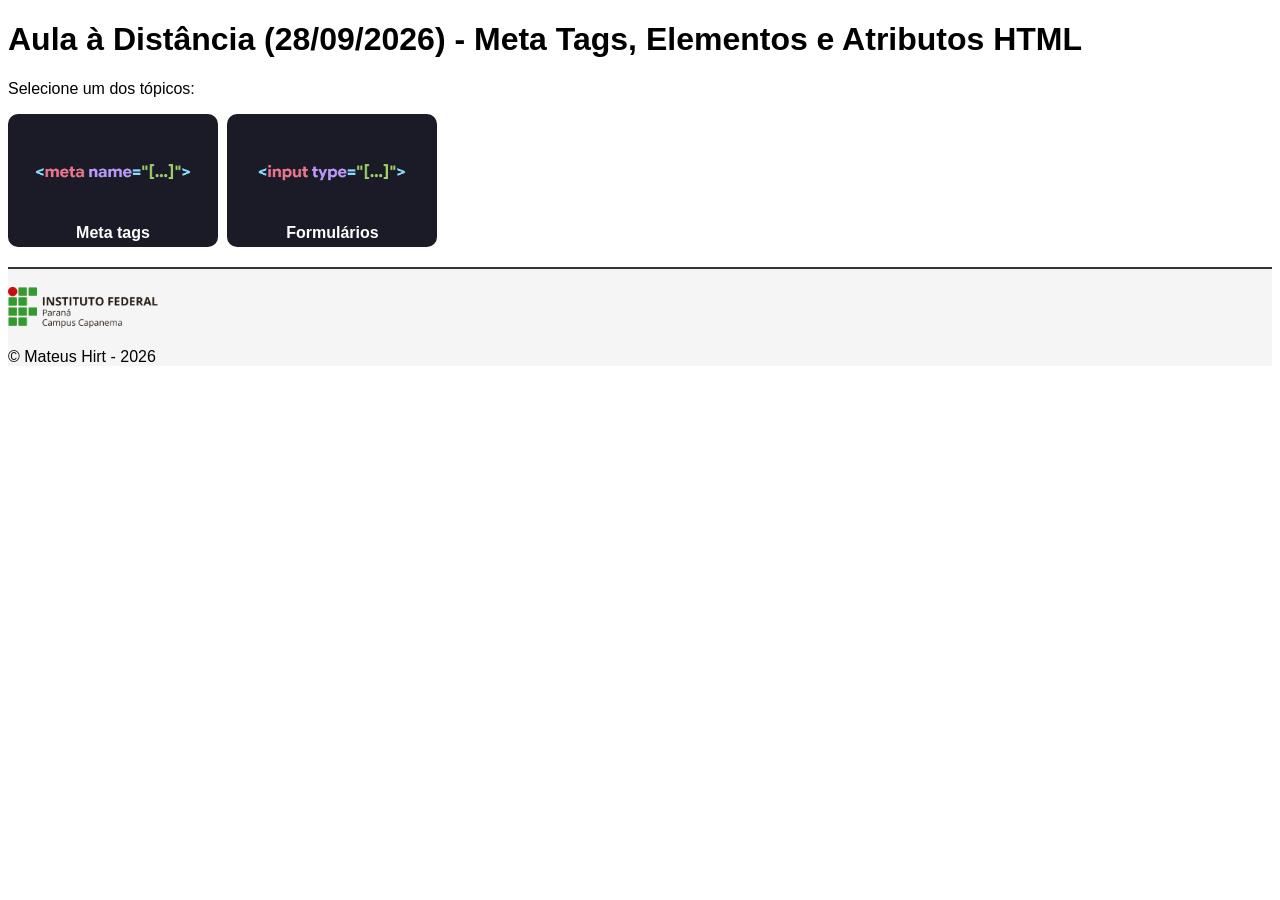
<file: index.html>
<!DOCTYPE html>
<html lang="pt-BR">
<head>
	<meta charset="UTF-8">
	<link rel="stylesheet" href="styles.css">
	<meta name="author" content="Mateus Hirt">
	<meta name="theme-color" content="#E9768E">
	<meta name="color-scheme" content="only light">
	<link rel="icon" type="image/svg+xml" href="icon.svg">
	<meta name="viewport" content="width=device-width, initial-scale=1.0">
	<title>Página inicial</title>
</head>
<body>
	<header>
		<h1>Aula à Distância (28/09/2026) - Meta Tags, Elementos e Atributos HTML</h1>

		<nav id="index-nav">
			<p>Selecione um dos tópicos:</p>
			<ul>
				<li>
					<a href="meta-tags.html">
						<img src="img/OG/meta.jpg" width="200" alt="">
						Meta tags
					</a>
				</li>
				<li>
					<a href="formularios.html">
						<img src="img/OG/input.jpg" width="200" alt="">
						Formulários
					</a>
				</li>
			</ul>
		</nav>
	</header>

	<footer>
		<br>
		<img src="img/logo-IFPR.png" alt="Logotipo do Instituto Federal do Paraná - Campus Capanema" width="150">
		<p>&copy; Mateus Hirt - 2026</p>
	</footer>
</body>
</html>
</file>
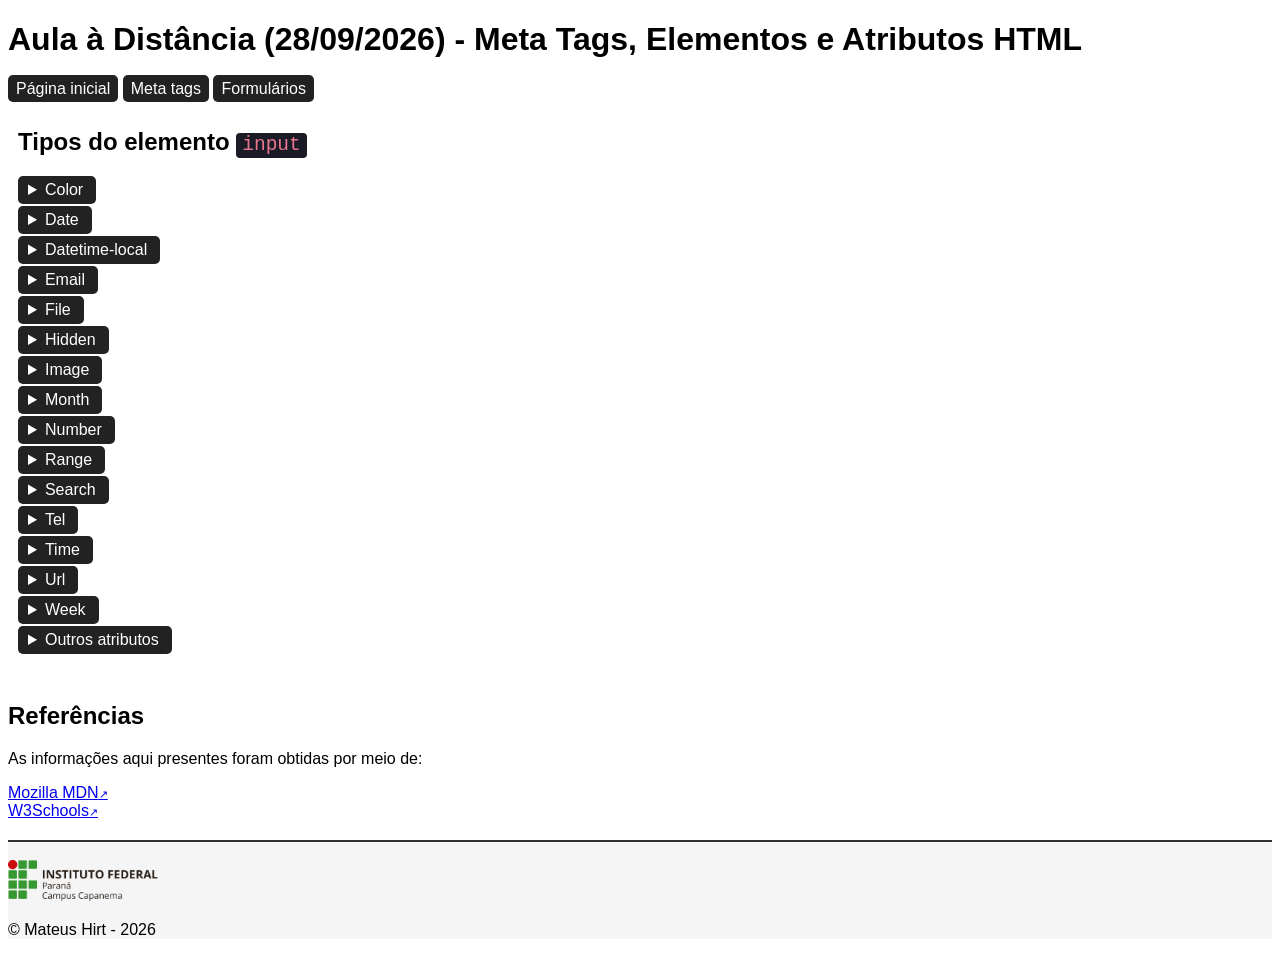
<file: formularios.html>
<!DOCTYPE html>
<html lang="pt-BR">
<head>
	<meta charset="UTF-8">
	<link rel="stylesheet" href="styles.css">
	<meta name="author" content="Mateus Hirt">
	<meta name="theme-color" content="#E9768E">
	<meta name="color-scheme" content="only light">
	<link rel="icon" type="image/svg+xml" href="icon.svg">
	<meta name="keywords" content="Tags HTML, formulários, form">
	<meta name="description" content="Alguns tipos de input do HTML.">
	<meta name="viewport" content="width=device-width, initial-scale=1.0">
	<meta property="og:description" content="Alguns tipos de input do HTML.">
	<meta property="og:url" content="https://meta-tags-e-formularios.vercel.app/formularios.html">
	<meta property="og:image" content="https://meta-tags-e-formularios.vercel.app/img/OG/input.jpg">
	<meta property="og:title" content="Aula à Distância (28/09/2026) - Meta Tags, Elementos e Atributos HTML">
	<title>Formulário HTML</title>
</head>
<body>
	<header>
		<h1>Aula à Distância (28/09/2026) - Meta Tags, Elementos e Atributos HTML</h1>
		
		<nav>
			<a href="index.html">Página inicial</a>
			<a href="meta-tags.html">Meta tags</a>
			<a href="formularios.html">Formulários</a>
		</nav>
	</header>

	<main>
		<article>
			<h2>Tipos do elemento <code><span class="code reserved-keyword">input</span></code></h2>
			<ul>
				<li>
					<details>
						<!-- Seletor de cores -->
						<!-- Cria um seletor de cores para que a pessoa escolha uma cor. O valor selecionado é fornecido, normalmente, no formato hexadecimal, como "#ff0000". -->
						<summary>Color</summary>
						<p>Cria um seletor de cores para que a pessoa escolha uma cor. O valor selecionado é fornecido, normalmente, no formato hexadecimal, como <code class="code text-string">"#ff0000"</code>.</p>
						<p><b>Exemplo:</b> <code>&lt;<span class="code reserved-keyword">input</span> <span class="code attribute">type</span>=<span class="code text-string">"color"</span> <span class="code attribute">name</span>=<span class="code text-string">"cor-favorita"</span> <span class="code attribute">value</span>=<span class="code text-string">"#9ECE6A"</span>&gt;</code> inicia com um tom de verde-lima selecionado.</p>
						<p><b>Vendo na prática:</b> <input type="color" name="cor-favorita" value="#9ECE6A"></p>
					</details>
				</li>

				<li>
					<details>
						<!-- Seletor de datas -->
						<!-- Cria um campo para selecionar uma data, sem horário. O navegador pode apresentar um calendário, e o valor é enviado no formato ano-mês-dia (AAAA-MM-DD). -->
						<summary>Date</summary>
						<p>Cria um campo para selecionar uma data, sem horário. O navegador pode apresentar um calendário, e o valor é enviado no formato ano-mês-dia (<code class="code text-string">AAAA-MM-DD</code>).</p>
						<p><b>Exemplo:</b> <code>&lt;<span class="code reserved-keyword">input</span> <span class="code attribute">type</span>=<span class="code text-string">"date"</span> <span class="code attribute">name</span>=<span class="code text-string">"nascimento"</span>&gt;</code> permite informar uma data de nascimento.</p>
						<p><b>Vendo na prática:</b> <input type="date" name="nascimento"></p>
					</details>
				</li>

				<li>
					<details>
						<!-- Seletor de data e horário -->
						<!-- Cria um campo para selecionar uma data e um horário local. O valor segue o formato AAAA-MM-DDTHH:MM e não inclui informação de fuso horário. -->
						<summary>Datetime-local</summary>
						<p>Cria um campo para selecionar uma data e um horário local. O valor segue o formato <code class="code text-string">AAAA-MM-DDTHH:MM</code> e não inclui informação de fuso horário.</p>
						<p><b>Exemplo:</b> <code>&lt;<span class="code reserved-keyword">input</span> <span class="code attribute">type</span>=<span class="code text-string">"datetime-local"</span> <span class="code attribute">name</span>=<span class="code text-string">"agendamento"</span>&gt;</code> permite informar a data e o horário de um agendamento.</p>
						<p><b>Vendo na prática:</b> <input type="datetime-local" name="agendamento"></p>
					</details>
				</li>

				<li>
					<details>
						<!-- Campo de e-mail -->
						<!-- Cria um campo para informar um endereço de e-mail. O navegador pode verificar se o valor tem um formato válido, mas essa validação não confirma que o endereço existe nem substitui a validação no servidor. -->
						<summary>Email</summary>
						<p>Cria um campo para informar um endereço de e-mail. O navegador pode verificar se o valor tem um formato válido, mas essa validação não confirma que o endereço existe nem substitui a validação no servidor.</p>
						<p><b>Exemplo:</b> <code>&lt;<span class="code reserved-keyword">input</span> <span class="code attribute">type</span>=<span class="code text-string">"email"</span> <span class="code attribute">name</span>=<span class="code text-string">"email"</span> <span class="code attribute">required</span>&gt;</code> solicita um e-mail obrigatório (todo <code class="code reserved-keyword">input</code> que conter <code class="code attribute">required</code> é um campo de preenchimento obrigatório).</p>

						<form action="" id="email">
							<p><b>Vendo na prática:</b> <input type="email" name="email" form="email" required> <input type="submit" form="email" value="Testar &quot;required&quot;"></p>
						</form>
					</details>
				</li>

				<li>
					<details>
						<!-- Seletor de arquivos -->
						<!-- Cria um campo para selecionar um ou mais arquivos do dispositivo. O atributo accept pode indicar os tipos de arquivo esperados, mas a verificação do arquivo também deve ser feita no servidor. -->
						<summary>File</summary>
						<p>Cria um campo para selecionar um ou mais arquivos do dispositivo. O atributo <code class="code attribute">accept</code> pode indicar os tipos de arquivo esperados, mas a verificação do arquivo também deve ser feita no servidor.</p>
						<p><b>Exemplo:</b> <code>&lt;<span class="code reserved-keyword">input</span> <span class="code attribute">type</span>=<span class="code text-string">"file"</span> <span class="code attribute">name</span>=<span class="code text-string">"documento"</span> <span class="code attribute">accept</span>=<span class="code text-string">".pdf"</span>&gt;</code> permite selecionar um arquivo PDF.</p>

						<p><b>Vendo na prática:</b> <input type="file" name="documento" accept=".pdf"></p>
					</details>
				</li>

				<li>
					<details>
						<!-- Campo oculto -->
						<!-- Armazena um valor que é enviado com o formulário, mas não aparece como um campo editável na página. Como o valor pode ser visto e alterado por quem usa o navegador, ele não deve ser usado para guardar informações secretas nem ser considerado confiável. -->
						<summary>Hidden</summary>
						<p>Armazena um valor que é enviado com o formulário, mas não aparece como um campo editável na página. Como o valor pode ser visto e alterado por quem usa o navegador, ele não deve ser usado para guardar informações secretas nem ser considerado confiável.</p>
						<p><b>Exemplo:</b> <code>&lt;<span class="code reserved-keyword">input</span> <span class="code attribute">type</span>=<span class="code text-string">"hidden"</span> <span class="code attribute">name</span>=<span class="code text-string">"origem"</span> <span class="code attribute">value</span>=<span class="code text-string">"pagina-inicial"</span>&gt;</code> envia o valor <code class="code text-string">"pagina-inicial"</code> sem exibir um campo para a pessoa.</p>

						<p><b>Vendo na prática:</b> <input type="hidden" name="origem" value="pagina-inicial"> <em>(o campo existe, mas não aparece)</em></p>
					</details>
				</li>

				<li>
					<details>
						<!-- Botão de envio com imagem -->
						<!-- Cria um botão de envio de formulário apresentado como uma imagem. O atributo src indica a imagem e o atributo alt fornece um texto alternativo. -->
						<summary>Image</summary>
						<p>Cria um botão de envio de formulário apresentado como uma imagem. O atributo <code class="code attribute">src</code> indica a imagem e o atributo <code class="code attribute">alt</code> fornece um texto alternativo. Ao enviar, o navegador também pode incluir as coordenadas do clique.</p>
						<p><b>Exemplo:</b> <code>&lt;<span class="code reserved-keyword">input</span> <span class="code attribute">type</span>=<span class="code text-string">"image"</span> <span class="code attribute">src</span>=<span class="code text-string">"enviar.png"</span> <span class="code attribute">alt</span>=<span class="code text-string">"Enviar formulário"</span>&gt;</code> exibe uma imagem que envia o formulário quando acionada.</p>

						<form action="" id="image">
							<b>Vendo na prática:</b>
							<input type="image" src="icon.svg" alt="Enviar formulário" width="50" height="50" form="image">
						</form>

						<p>Ao clicar na imagem, as coordenadas do clique vão para a URL. X e Y são zero no canto superior esquerdo.</p>
					</details>
				</li>

				<li>
					<details>
						<!-- Seletor de mês -->
						<!-- Cria um campo para selecionar um mês e um ano, sem indicar um dia específico. -->
						<summary>Month</summary>
						<p>Cria um campo para selecionar um mês e um ano, sem indicar um dia específico. O valor segue o formato <code class="code text-string">AAAA-MM</code>.</p>
						<p><b>Exemplo:</b> <code>&lt;<span class="code reserved-keyword">input</span> <span class="code attribute">type</span>=<span class="code text-string">"month"</span> <span class="code attribute">name</span>=<span class="code text-string">"validade"</span>&gt;</code> permite informar um mês e um ano.</p>
						<p><b>Vendo na prática:</b> <input type="month" name="validade"></p>
					</details>
				</li>

				<li>
					<details>
						<!-- Campo numérico -->
						<!-- Cria um campo para inserir um número e permite definir limites e intervalos. -->
						<summary>Number</summary>
						<p>Cria um campo para inserir um número. Os atributos <code class="code attribute">min</code>, <code class="code attribute">max</code> e <code class="code attribute">step</code> podem definir valores mínimo, máximo e o intervalo permitido.</p>
						<p><b>Exemplo:</b> <code>&lt;<span class="code reserved-keyword">input</span> <span class="code attribute">type</span>=<span class="code text-string">"number"</span> <span class="code attribute">name</span>=<span class="code text-string">"quantidade"</span> <span class="code attribute">min</span>=<span class="code text-string">"1"</span> <span class="code attribute">max</span>=<span class="code text-string">"10"</span> <span class="code attribute">step</span>=<span class="code text-string">"1"</span>&gt;</code> aceita números inteiros de 1 a 10.</p>
						<p><b>Vendo na prática:</b> <input type="number" name="quantidade" min="1" max="10" step="1"></p>
					</details>
				</li>

				<li>
					<details>
						<!-- Controle deslizante -->
						<!-- Cria um controle deslizante para escolher um valor numérico dentro de um intervalo. -->
						<summary>Range</summary>
						<p>Cria um controle deslizante para escolher um valor numérico dentro de um intervalo. Os atributos <code class="code attribute">min</code>, <code class="code attribute">max</code> e <code class="code attribute">step</code> definem os limites e o intervalo dos valores.</p>
						<p><b>Exemplo:</b> <code>&lt;<span class="code reserved-keyword">input</span> <span class="code attribute">type</span>=<span class="code text-string">"range"</span> <span class="code attribute">name</span>=<span class="code text-string">"volume"</span> <span class="code attribute">min</span>=<span class="code text-string">"0"</span> <span class="code attribute">max</span>=<span class="code text-string">"100"</span> <span class="code attribute">value</span>=<span class="code text-string">"50"</span>&gt;</code> cria um controle de 0 a 100, iniciado em 50.</p>
						<p><b>Vendo na prática:</b> <input type="range" name="volume" min="0" max="100" value="50"></p>
					</details>
				</li>

				<li>
					<details>
						<!-- Campo de pesquisa -->
						<!-- Cria um campo para inserir termos de pesquisa. -->
						<summary>Search</summary>
						<p>Cria um campo para inserir termos de pesquisa. Sua apresentação pode variar entre navegadores, e o envio ou a execução da pesquisa precisa ser implementado pela página.</p>
						<p><b>Exemplo:</b> <code>&lt;<span class="code reserved-keyword">input</span> <span class="code attribute">type</span>=<span class="code text-string">"search"</span> <span class="code attribute">name</span>=<span class="code text-string">"consulta"</span> <span class="code attribute">placeholder</span>=<span class="code text-string">"Pesquisar"</span>&gt;</code> cria um campo para digitar uma consulta.</p>
						<p><b>Vendo na prática:</b> <input type="search" name="consulta" placeholder="Pesquisar"></p>
					</details>
				</li>

				<li>
					<details>
						<!-- Campo de telefone -->
						<!-- Cria um campo para informar um número de telefone. -->
						<summary>Tel</summary>
						<p>Cria um campo para informar um número de telefone. O navegador pode apresentar um teclado adequado em dispositivos móveis, mas não valida automaticamente um formato específico de telefone.</p>
						<p><b>Exemplo:</b> <code>&lt;<span class="code reserved-keyword">input</span> <span class="code attribute">type</span>=<span class="code text-string">"tel"</span> <span class="code attribute">name</span>=<span class="code text-string">"telefone"</span> <span class="code attribute">placeholder</span>=<span class="code text-string">"(00) 00000-0000"</span>&gt;</code> apresenta uma dica do formato esperado.</p>
						<p><b>Vendo na prática:</b> <input type="tel" name="telefone" placeholder="(00) 00000-0000"></p>
					</details>
				</li>

				<li>
					<details>
						<!-- Seletor de horário -->
						<!-- Cria um campo para selecionar um horário, sem data. -->
						<summary>Time</summary>
						<p>Cria um campo para selecionar um horário, sem data. O valor normalmente segue o formato <code class="code text-string">HH:MM</code>; o atributo <code class="code attribute">step</code> pode ajustar o intervalo, em segundos.</p>
						<p><b>Exemplo:</b> <code>&lt;<span class="code reserved-keyword">input</span> <span class="code attribute">type</span>=<span class="code text-string">"time"</span> <span class="code attribute">name</span>=<span class="code text-string">"hora"</span> <span class="code attribute">min</span>=<span class="code text-string">"09:00"</span> <span class="code attribute">max</span>=<span class="code text-string">"18:00"</span>&gt;</code> limita o horário entre 9h e 18h.</p>
						<p><b>Vendo na prática:</b> <input type="time" name="hora" min="09:00" max="18:00"></p>
					</details>
				</li>

				<li>
					<details>
						<!-- Campo de endereço web -->
						<!-- Cria um campo para informar um endereço URL e pode validar seu formato. -->
						<summary>Url</summary>
						<p>Cria um campo para informar um endereço URL. O navegador pode verificar se o valor tem formato válido, mas isso não confirma se a página existe ou está acessível.</p>
						<p><b>Exemplo:</b> <code>&lt;<span class="code reserved-keyword">input</span> <span class="code attribute">type</span>=<span class="code text-string">"url"</span> <span class="code attribute">name</span>=<span class="code text-string">"site"</span> <span class="code attribute">placeholder</span>=<span class="code text-string">"https://exemplo.com"</span>&gt;</code> solicita um endereço de site.</p>
						<p><b>Vendo na prática:</b> <input type="url" name="site" placeholder="https://exemplo.com"></p>
					</details>
				</li>

				<li>
					<details>
						<!-- Seletor de semana -->
						<!-- Cria um campo para selecionar uma semana e um ano. -->
						<summary>Week</summary>
						<p>Cria um campo para selecionar uma semana e um ano, sem indicar um dia específico. O valor segue o formato <code class="code text-string">AAAA-WNN</code>, em que <code class="code text-string">NN</code> identifica a semana (o <code class="code text-string">W</code> significa <i lang="en">week</i>, semana).</p>
						<p><b>Exemplo:</b> <code>&lt;<span class="code reserved-keyword">input</span> <span class="code attribute">type</span>=<span class="code text-string">"week"</span> <span class="code attribute">name</span>=<span class="code text-string">"semana"</span>&gt;</code> permite informar uma semana do ano.</p>
						<p><b>Vendo na prática:</b> <input type="week" name="semana"></p>
					</details>
				</li>

				<li>
					<details>
						<!-- Atributos do formulário e de seus campos -->
						<!-- Definem para onde e como os dados do formulário são enviados e controlam o valor, a edição e o preenchimento de seus campos. -->
						<summary>Outros atributos</summary>
						<h3>Atributos de formulário HTML</h3>
						<p><code class="code attribute">action</code> define o endereço que receberá os dados enviados. <code class="code attribute">target</code> define onde a resposta será aberta, como na aba atual (<code class="code text-string">"_self"</code>) ou em uma nova aba (<code class="code text-string">"_blank"</code>). <code class="code attribute">method</code> define como os dados serão enviados: <code class="code text-string">"get"</code> os inclui na URL, enquanto <code class="code text-string">"post"</code> os envia no corpo da requisição. <code class="code attribute">autocomplete</code> habilita ou desabilita sugestões de preenchimento automático para os campos do formulário.</p>
						<p><b>Exemplo:</b> <code>&lt;<span class="code reserved-keyword">form</span> <span class="code attribute">action</span>=<span class="code text-string">"/cadastro"</span> <span class="code attribute">target</span>=<span class="code text-string">"_self"</span> <span class="code attribute">method</span>=<span class="code text-string">"post"</span> <span class="code attribute">autocomplete</span>=<span class="code text-string">"on"</span>&gt;...&lt;/<span class="code reserved-keyword">form</span>&gt;</code></p>

						<h3>Atributos de entrada do formulário</h3>
						<p><code class="code attribute">value</code> define o valor inicial do campo. <code class="code attribute">readonly</code> impede que a pessoa altere o valor, mas ele continua sendo enviado. <code class="code attribute">disabled</code> desativa o campo, que não pode ser editado nem é enviado junto com o formulário.</p>
						<p><code class="code attribute">size</code> define a largura visível de campos de texto, medida aproximadamente em caracteres. <code class="code attribute">maxlength</code> limita a quantidade máxima de caracteres digitados em campos compatíveis.</p>
						<p><code class="code attribute">min</code> e <code class="code attribute">max</code> definem, respectivamente, os valores mínimo e máximo aceitos em tipos compatíveis, como <code class="code text-string">"number"</code> e <code class="code text-string">"date"</code>. <code class="code attribute">multiple</code> permite vários valores em tipos compatíveis, como <code class="code text-string">"email"</code> e <code class="code text-string">"file"</code>.</p>
						<p><code class="code attribute">placeholder</code> exibe uma dica dentro do campo enquanto ele está vazio; não substitui um rótulo. <code class="code attribute">required</code> torna obrigatório o preenchimento do campo antes do envio. <code class="code attribute">autofocus</code> solicita que o campo receba o foco automaticamente ao abrir a página. <code class="code attribute">autocomplete</code> orienta o navegador sobre preencher um campo automaticamente, por exemplo, com <code class="code text-string">"email"</code> ou <code class="code text-string">"off"</code>.</p>
						<p><b>Exemplo:</b> <code>&lt;<span class="code reserved-keyword">input</span> <span class="code attribute">type</span>=<span class="code text-string">"text"</span> <span class="code attribute">name</span>=<span class="code text-string">"cidade"</span> <span class="code attribute">value</span>=<span class="code text-string">"São Paulo"</span> <span class="code attribute">readonly</span> <span class="code attribute">size</span>=<span class="code text-string">"20"</span>&gt;</code> apresenta um valor que não pode ser alterado e que será enviado.</p>
						<p><b>Vendo na prática:</b></p>
						
						<!-- action define o endereço que receberá os dados enviados. target define onde a resposta será aberta, como na aba atual ("_self") ou em uma nova aba ("_blank"). method define como os dados serão enviados: "get" os inclui na URL, enquanto "post" os envia no corpo da requisição. autocomplete habilita ou desabilita sugestões de preenchimento automático para os campos do formulário. -->
						<form action="" target="_self" method="get" autocomplete="on">
							<!-- value define o valor inicial do campo. -->
							<p><label for="atributo-value">value:</label> <input type="text" id="atributo-value" name="value" value="Valor inicial"></p>
							
							<!-- readonly impede que a pessoa altere o valor, mas ele continua sendo enviado. -->
							<p><label for="atributo-readonly">readonly:</label> <input type="text" id="atributo-readonly" name="readonly" value="Não editável, mas enviado" readonly></p>
							
							<!-- disabled desativa o campo, que não pode ser editado nem é enviado junto com o formulário. -->
							<p><label for="atributo-disabled">disabled:</label> <input type="text" id="atributo-disabled" name="disabled" value="Desativado e não enviado" disabled></p>
							
							<!-- size define a largura visível de campos de texto, medida aproximadamente em caracteres. maxlength limita a quantidade máxima de caracteres digitados em campos compatíveis. -->
							<p><label for="atributo-size">size e maxlength:</label> <input type="text" id="atributo-size" name="limite" size="20" maxlength="30"></p>
							
							<!-- min e max definem, respectivamente, os valores mínimo e máximo aceitos em tipos compatíveis, como "number" e "date". -->
							<p><label for="atributo-min-max">min e max:</label> <input type="number" id="atributo-min-max" name="idade" min="0" max="120"></p>
							
							<!-- multiple permite vários valores em tipos compatíveis, como "email" e "file". placeholder exibe uma dica dentro do campo enquanto ele está vazio; não substitui um rótulo. -->
							<p><label for="atributo-multiple">multiple (e-mail):</label> <input type="email" id="atributo-multiple" name="emails" multiple placeholder="email1@exemplo.com, email2@exemplo.com"></p>
							
							<!-- placeholder exibe uma dica dentro do campo enquanto ele está vazio; não substitui um rótulo. -->
							<p><label for="atributo-placeholder">placeholder:</label> <input type="text" id="atributo-placeholder" name="dica" placeholder="Digite um texto"></p>
							
							<!-- required torna obrigatório o preenchimento do campo antes do envio. -->
							<p><label for="atributo-required">required:</label> <input type="text" id="atributo-required" name="obrigatorio" required></p>
							
							<!-- autofocus solicita que o campo receba o foco automaticamente ao abrir a página. -->
							<p><label for="atributo-autofocus">autofocus:</label> <input type="text" id="atributo-autofocus" name="foco" autofocus> <em>(não vai aparecer com foco pois é necessário clicar no</em> <span class="code reserved-keyword">details</span> <em>para que esse campo apareça nesta página)</em></p>
							
							<!-- autocomplete orienta o navegador sobre preencher um campo automaticamente, por exemplo, com "email" ou "off". -->
							<p><label for="atributo-autocomplete">autocomplete:</label> <input type="email" id="atributo-autocomplete" name="contato" autocomplete="email"></p>
							<p><button type="submit">Testar envio</button></p>
						</form>
					</details>
				</li>
			</ul>
		</article>
	</main>

	<aside>
		<h2>Referências</h2>
		<p>As informações aqui presentes foram obtidas por meio de:</p>
		<ul>
			<li><a class="external" href="https://developer.mozilla.org/en-US/docs/Web/HTML/Reference/Elements/input">Mozilla MDN</a></li>
			<li><a class="external" href="https://www.w3schools.com/html/default.asp">W3Schools</a></li>
		</ul>
	</aside>

	<footer>
		<br>
		<img src="img/logo-IFPR.png" alt="Logotipo do Instituto Federal do Paraná - Campus Capanema" width="150">
		<p>&copy; Mateus Hirt - 2026</p>
	</footer>
</body>
</html>
</file>
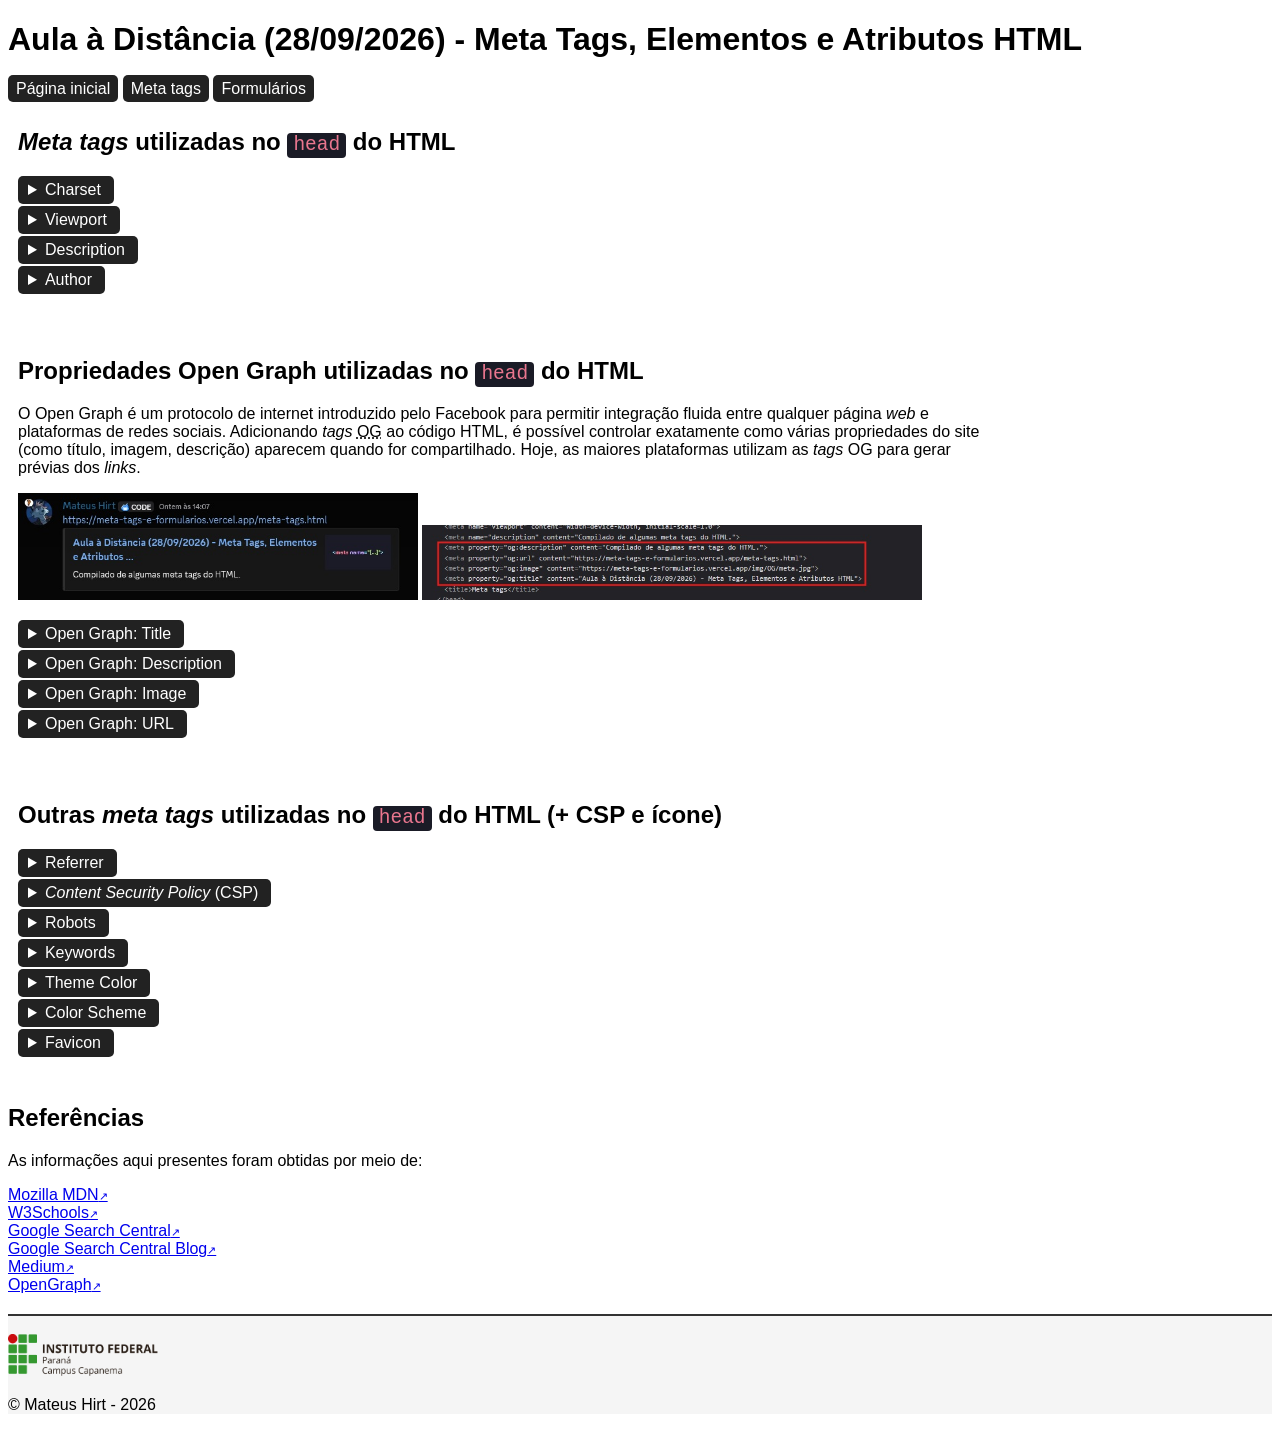
<file: meta-tags.html>
<!DOCTYPE html>
<html lang="pt-BR">
<head>
	<meta charset="UTF-8">
	<link rel="stylesheet" href="styles.css">
	<meta name="author" content="Mateus Hirt">
	<meta name="theme-color" content="#E9768E">
	<meta name="color-scheme" content="only light">
	<link rel="icon" type="image/svg+xml" href="icon.svg">
	<meta name="keywords" content="Tags HTML, meta, cabeçalho">
	<meta name="viewport" content="width=device-width, initial-scale=1.0">
	<meta name="description" content="Compilado de algumas meta tags do HTML.">
	<meta property="og:description" content="Compilado de algumas meta tags do HTML.">
	<meta property="og:url" content="https://meta-tags-e-formularios.vercel.app/meta-tags.html">
	<meta property="og:image" content="https://meta-tags-e-formularios.vercel.app/img/OG/meta.jpg">
	<meta property="og:title" content="Aula à Distância (28/09/2026) - Meta Tags, Elementos e Atributos HTML">
	<title>Meta tags</title>
</head>
<body>
	<header>
		<h1>Aula à Distância (28/09/2026) - Meta Tags, Elementos e Atributos HTML</h1>
		
		<nav>
			<a href="index.html">Página inicial</a>
			<a href="meta-tags.html">Meta tags</a>
			<a href="formularios.html">Formulários</a>
		</nav>
	</header>

	<main>
		<!-- Meta tags utilizadas no head do HTML -->
		<article>
			<h2><i lang="en">Meta tags</i> utilizadas no <code><span class="code reserved-keyword">head</span></code> do HTML</h2>

			<ul>
				<li>
					<details>
						<!-- Charset serve para definir como os caracteres serão interpretados pelo navegador -->
						<!-- Indica a codificação, a forma que os caracteres da página serão convertidos e entendidos pelo navegador. Serve para dizer ao navegador a forma que deve interpretar os bytes do arquivo para "virarem" caracteres. Existem diferentes tipos de codificação de caracteres, sendo alguns exemplos: o UTF-8, o ISO-8859-1 e o Windows-1252. -->
						<summary>Charset</summary>
						<p>Indica a codificação, a forma que os caracteres da página serão convertidos e entendidos pelo navegador. Serve para dizer ao navegador a forma que deve interpretar os bytes do arquivo para "virarem" caracteres. Existem diferentes tipos de codificação de caracteres, sendo alguns exemplos: o UTF-8, o ISO-8859-1 e o Windows-1252.</p>
						<p><b>Exemplo:</b> No código <code>&lt;<span class="code reserved-keyword">meta</span> <span class="code attribute">charset</span>=<span class="code text-string">"UTF-8"</span>&gt;</code>, é definido que a codificação da página será em UTF-8.</p>
					</details>
				</li>

				<li>
					<details>
						<!-- Viewport serve para definir como a área visível será utilizada (tamanho que ocupa) -->
						<!-- Estabelece regras sobre como a viewport (a área visível do documento) deve ser dimensionada -->
						<summary>Viewport</summary>
						<p>Estabelece regras sobre como a <i lang="en">viewport</i> (a área visível do documento) deve ser dimensionada</p>
						<p><b>Exemplo:</b> No código <code>&lt;<span class="code reserved-keyword">meta</span> <span class="code attribute">name</span>=<span class="code text-string">"viewport"</span> <span class="code attribute">content</span>=<span class="code text-string">"width=device-width, initial-scale=1.0"</span>&gt;</code> é especificado que o conteúdo visível ficará dentro da largura do dispositivo que está sendo utilizado e que a escala inicial será 100%.</p>
					</details>
				</li>

				<li>
					<details>
						<!-- Description serve para criar um resumo da página -->
						<!-- Indica uma descrição ou resumo de uma página, que pode ser utilizado por mecanismos de pesquisa ao indexar uma página. No caso do Google, eles utilizam o conteúdo dessa tag caso compreendam que a descrição fornecida é mais precisa do que apenas uma busca no conteúdo da página. -->
						<summary>Description</summary>
						<p>Indica uma descrição ou resumo de uma página, que pode ser utilizado por mecanismos de pesquisa ao indexar uma página. No caso do Google, eles utilizam o conteúdo dessa <i lang="en">tag</i> caso compreendam que a descrição fornecida é mais precisa do que apenas uma busca no conteúdo da página.</p>
						<p><b>Exemplo:</b> No código <code>&lt;<span class="code reserved-keyword">meta</span> <span class="code attribute">name</span>=<span class="code text-string">"description"</span> <span class="code attribute">content</span>=<span class="code text-string">"Compilado de algumas meta tags do HTML."</span>&gt;</code> é dado um resumo da página.</p>
					</details>
				</li>

				<li>
					<details>
						<!-- Author serve para informar o autor do documento -->
						<!-- Indica qual é o nome do autor do documento. -->
						<summary>Author</summary>
						<p>Indica qual é o nome do autor do documento.</p>
						<p><b>Exemplo:</b> No código <code>&lt;<span class="code reserved-keyword">meta</span> <span class="code attribute">name</span>=<span class="code text-string">"author"</span> <span class="code attribute">content</span>=<span class="code text-string">"Mateus Hirt"</span>&gt;</code> é informado o autor do documento atual.</p>
					</details>
				</li>
			</ul>
		</article>
		<!-- Propriedades Open Graph utilizadas no head do HTML -->
		<article>
			<h2>Propriedades Open Graph utilizadas no <code><span class="code reserved-keyword">head</span></code> do HTML</h2>
			<p>O Open Graph é um protocolo de internet introduzido pelo Facebook para permitir integração fluida entre qualquer página <i lang="en">web</i> e plataformas de redes sociais. Adicionando <i lang="en">tags</i> <abbr title="Open Graph">OG</abbr> ao código HTML, é possível controlar exatamente como várias propriedades do site (como título, imagem, descrição) aparecem quando for compartilhado. Hoje, as maiores plataformas utilizam as <i lang="en">tags</i> OG para gerar prévias dos <i lang="en">links</i>.</p>

			<img src="img/OG.jpg" alt="Print da rede social Discord mostrando como links aparecem" width="400">
			<img src="img/OG_code.jpg" alt="Print das ferramentas de desenvolvedor (F12) mostrando a posição das propriedades Open Graph diretamente no código da página" width="500">

			<ul>
				<li>
					<details>
						<!-- Open Graph Title define qual será o título da página quando estiver sendo citada por outro aplicativo -->
						<!-- Define o que terá no campo de título quando a página é mencionada por outro aplicativo (como uma rede social). -->
						<summary>Open Graph: Title</summary>
						<p>Define o que terá no campo de título quando a página é mencionada por outro aplicativo (como uma rede social).</p>
						<p><b>Exemplo:</b> <code>&lt;<span class="code reserved-keyword">meta</span> <span class="code attribute">property</span>=<span class="code text-string">"og:title"</span> <span class="code attribute">content</span>=<span class="code text-string">"Dinamarca se preparou para invasão dos EUA à Groenlândia | G1"</span>&gt;</code></p>
					</details>
				</li>

				<li>
					<details>
						<!-- Open Graph Description define qual será a descrição da página quando estiver sendo citada por outro aplicativo -->
						<!-- Define o que terá no campo de descrição quando a página é mencionada por outro aplicativo (como uma rede social). -->
						<summary>Open Graph: Description</summary>
						<p>Define o que terá no campo de descrição quando a página é mencionada por outro aplicativo (como uma rede social).</p>
						<p><b>Exemplo:</b> <code>&lt;<span class="code reserved-keyword">meta</span> <span class="code attribute">property</span>=<span class="code text-string">"og:description"</span> <span class="code attribute">content</span>=<span class="code text-string">"Plano de contingência revelado por emissora pública mostra que reino levou a sério ameaças de Trump de anexar ilha do Ártico."</span>&gt;</code></p>
					</details>
				</li>

				<li>
					<details>
						<!-- Open Graph Image define qual será a imagem da página quando estiver sendo citada por outro aplicativo -->
						<!-- Define o que terá no campo de imagem quando a página é mencionada por outro aplicativo (como uma rede social). -->
						<summary>Open Graph: Image</summary>
						<p>Define o que terá no campo de imagem quando a página é mencionada por outro aplicativo (como uma rede social).</p>
						<p><b>Exemplo:</b> <code>&lt;<span class="code reserved-keyword">meta</span> <span class="code attribute">property</span>=<span class="code text-string">"og:image"</span> <span class="code attribute">content</span>=<span class="code text-string">"https://s04.video.glbimg.com/x720/992055.jpg"</span>&gt;</code></p>
					</details>
				</li>

				<li>
					<details>
						<!-- Open Graph URL define qual será a URL da página quando estiver sendo citada por outro aplicativo -->
						<!-- Define o que terá no campo de URL quando a página é mencionada por outro aplicativo (como uma rede social). Ele indica qual é o link (URL) original da página. -->
						<summary>Open Graph: URL</summary>
						<p>Define o que terá no campo de URL quando a página é mencionada por outro aplicativo (como uma rede social). Ele indica qual é o link (URL) original da página.</p>
						<p><b>Exemplo:</b> <code>&lt;<span class="code reserved-keyword">meta</span> <span class="code attribute">property</span>=<span class="code text-string">"og:url"</span> <span class="code attribute">content</span>=<span class="code text-string">"https://g1.globo.com/mundo/blog/sandra-cohen/post/2026/03/20/dinamarca-enviou-explosivos-a-groenlandia-para-destruir-pistas-de-pouso-em-caso-de-invasao-dos-eua.ghtml"</span>&gt;</code></p>
					</details>
				</li>
			</ul>
		</article>
		<!-- Outras meta tags utilizadas no head do HTML (+ CSP e ícone) -->
		<article>
			<h2>Outras <i lang="en">meta tags</i> utilizadas no <code><span class="code reserved-keyword">head</span></code> do HTML (+ CSP e ícone)</h2>

			<ul>
				<li>
					<details>
						<!-- Define o que da URL será compartilhado com outro documento -->
						<!-- Controla o conteúdo do header HTTP com um HTTP referer anexado a qualquer pedido que o documento enviar. Seu conteúdo define o quanto da URL do documento é compartilhada. -->
						<summary>Referrer</summary>
						<p>Controla o conteúdo do <i lang="en">header</i> HTTP com um HTTP <i lang="en">referer</i> anexado a qualquer pedido que o documento enviar. Seu conteúdo define o quanto da URL do documento é compartilhada.</p>
						<p><b>Exemplos:</b></p>
						<p>Considere a URL <a href="https://www.google.com/search?q=teste">https://www.google.com/search?q=teste</a>, sua "origem" será apenas <a href="https://www.google.com">https://www.google.com</a>, sem as demais informações da URL.</p>
						<p><code>&lt;<span class="code reserved-keyword">meta</span> <span class="code attribute">name</span>=<span class="code text-string">"referrer"</span> <span class="code attribute">content</span>=<span class="code text-string">"origin"</span>&gt;</code> apenas vai compartilhar a origem do documento.</p>
						<p><code>&lt;<span class="code reserved-keyword">meta</span> <span class="code attribute">name</span>=<span class="code text-string">"referrer"</span> <span class="code attribute">content</span>=<span class="code text-string">"no-referrer-when-downgrade"</span>&gt;</code> apenas vai compartilhar a URL se a segurança se manter ou for melhorada (https &rarr; https, http &rarr; http, http &rarr; https). Nas demais situações, não envia nenhum HTTP <i lang="en">referer</i>.</p>
						<p><code>&lt;<span class="code reserved-keyword">meta</span> <span class="code attribute">name</span>=<span class="code text-string">"referrer"</span> <span class="code attribute">content</span>=<span class="code text-string">"origin-when-cross-origin"</span>&gt;</code> envia a URL completa se a solicitação for da mesma origem, mas envia apenas a origem para os demais casos.</p>
						<p><code>&lt;<span class="code reserved-keyword">meta</span> <span class="code attribute">name</span>=<span class="code text-string">"referrer"</span> <span class="code attribute">content</span>=<span class="code text-string">"unsafe-URL"</span>&gt;</code> envia a URL completa.</p>
						<p><code>&lt;<span class="code reserved-keyword">meta</span> <span class="code attribute">name</span>=<span class="code text-string">"referrer"</span> <span class="code attribute">content</span>=<span class="code text-string">"no-referrer"</span>&gt;</code> não envia nenhum HTTP <i lang="en">referer</i>.</p>
					</details>
				</li>

				<li>
					<details>
						<!-- Estabelece as origens de informação que o documento pode aceitar. -->
						<!-- Trata-se de uma camada de segurança a mais para o documento, facilitando a detecção e mitigação de determinados tipos de ataque. Ela estabelece uma listagem de origens de informação permitidas. -->
						<summary><i lang="en">Content Security Policy</i> (CSP)</summary>
						<p>Trata-se de uma camada de segurança a mais para o documento, facilitando a detecção e mitigação de determinados tipos de ataque. Ela estabelece uma listagem de origens de informação permitidas.</p>
						<p>Utiliza <code class="code attribute">http-equiv</code> ao invés de <code class="code attribute">name</code> pois simula cabeçalhos HTTP diretamente no código da página.</p>
						<p><b>Exemplo:</b> O código <code>&lt;<span class="code reserved-keyword">meta</span> <span class="code attribute">http-equiv</span>=<span class="code text-string">"Content-Security-Policy"</span> <span class="code attribute">content</span>=<span class="code text-string">"default-src 'self'; img-src https://*"</span>&gt;</code> estabelece que todo conteúdo deve vir da mesma origem (<code class="code text-string">"default-src 'self'"</code>) e que suas imagens devem vir de sites https (<code class="code text-string">"img-src https://*"</code>).</p>
					</details>
				</li>

				<li>
					<details>
						<!-- Diz aos robôs que entrarem na página o que eles podem fazer e pede para que não façam determinadas ações -->
						<!-- Define o comportamento que crawler indexers (rastreadores de indexação), também conhecidos como robots (robôs), podem ter dentro da página e se ela deve ou não ser indexada. -->
						<summary>Robots</summary>
						<p>Define o comportamento que <i lang="en">crawler indexers</i> (rastreadores de indexação), também conhecidos como <i lang="en">robots</i> (robôs), podem ter dentro da página e se ela deve ou não ser indexada.</p>
						<p><b>Exemplos:</b></p>
						<p><code>&lt;<span class="code reserved-keyword">meta</span> <span class="code attribute">name</span>=<span class="code text-string">"robots"</span> <span class="code attribute">content</span>=<span class="code text-string">"index"</span>&gt;</code> permite aos robôs indexar a página.</p>
						<p><code>&lt;<span class="code reserved-keyword">meta</span> <span class="code attribute">name</span>=<span class="code text-string">"robots"</span> <span class="code attribute">content</span>=<span class="code text-string">"noindex"</span>&gt;</code> pede aos robôs para não indexar a página.</p>
						<p><code>&lt;<span class="code reserved-keyword">meta</span> <span class="code attribute">name</span>=<span class="code text-string">"robots"</span> <span class="code attribute">content</span>=<span class="code text-string">"follow"</span>&gt;</code> permite aos robôs seguir os links que estão na página.</p>
						<p><code>&lt;<span class="code reserved-keyword">meta</span> <span class="code attribute">name</span>=<span class="code text-string">"robots"</span> <span class="code attribute">content</span>=<span class="code text-string">"nofollow"</span>&gt;</code> pede aos robôs para não seguir os links da página.</p>
						<p><code>&lt;<span class="code reserved-keyword">meta</span> <span class="code attribute">name</span>=<span class="code text-string">"robots"</span> <span class="code attribute">content</span>=<span class="code text-string">"all"</span>&gt;</code> equivale ao <code class="code text-string">"index"</code> e <code class="code text-string">"follow"</code> juntos.</p>
						<p><code>&lt;<span class="code reserved-keyword">meta</span> <span class="code attribute">name</span>=<span class="code text-string">"robots"</span> <span class="code attribute">content</span>=<span class="code text-string">"none"</span>&gt;</code> equivale ao <code class="code text-string">"noindex"</code> e <code class="code text-string">"nofollow"</code> juntos.</p>
						<p><code>&lt;<span class="code reserved-keyword">meta</span> <span class="code attribute">name</span>=<span class="code text-string">"robots"</span> <span class="code attribute">content</span>=<span class="code text-string">"noarchive"</span>&gt;</code> pede aos robôs para não armazenar a página em <i lang="en">cache</i>. No buscador Bing, também pode ser substituído por <code class="code text-string">"nocache"</code>.</p>
						<p><code>&lt;<span class="code reserved-keyword">meta</span> <span class="code attribute">name</span>=<span class="code text-string">"robots"</span> <span class="code attribute">content</span>=<span class="code text-string">"nosnippet"</span>&gt;</code> previne que quaisquer descrições da página apareçam em resultados de ferramentas de pesquisa.</p>
						<p><code>&lt;<span class="code reserved-keyword">meta</span> <span class="code attribute">name</span>=<span class="code text-string">"robots"</span> <span class="code attribute">content</span>=<span class="code text-string">"noimageindex"</span>&gt;</code> pede para que o documento não seja referenciado quando uma imagem for indexada.</p>
					</details>
				</li>

				<li>
					<details>
						<!-- Define palavras-chave para mecanismos de pesquisa. -->
						<!-- Define palavras-chave para mecanismos de pesquisa. -->
						<summary>Keywords</summary>
						<p>Define palavras-chave para mecanismos de pesquisa. Com o tempo, tem sido menos utilizada pelos buscadores, a exemplo do Google que deixou de utilizá-la.</p>
						<p><b>Exemplo:</b> <code>&lt;<span class="code reserved-keyword">meta</span> <span class="code attribute">name</span>=<span class="code text-string">"keywords"</span> <span class="code attribute">content</span>=<span class="code text-string">"Tags HTML, meta, cabeçalho"</span>&gt;</code></p>
					</details>
				</li>

				<li>
					<details>
						<!-- Muda a cor da interface do aplicativo ao acessar o documento. -->
						<!-- Indica uma sugestão de cor para que os navegadores ou demais interfaces usem ao acessar a página. É ele quem faz o navegador do celular mudar de cor. -->
						<summary>Theme Color</summary>
						<p>Indica uma sugestão de cor para que os navegadores ou demais interfaces usem ao acessar a página. É ele quem faz o navegador do celular mudar de cor.</p>
						<p><b>Exemplo:</b> <code>&lt;<span class="code reserved-keyword">meta</span> <span class="code attribute">name</span>=<span class="code text-string">"theme-color"</span> <span class="code attribute">content</span>=<span class="code text-string">"#E9768E"</span>&gt;</code></p>
					</details>
				</li>

				<li>
					<details>
						<!-- Indica qual o esquema de cor da página. -->
						<!-- Indica uma sugestão de esquema de cor para que os navegadores ou demais interfaces usem para a página. -->
						<summary>Color Scheme</summary>
						<p>Indica uma sugestão de esquema de cor para que os navegadores ou demais interfaces usem para a página.</p>
						<p><b>Exemplos:</b></p>
						<p><code>&lt;<span class="code reserved-keyword">meta</span> <span class="code attribute">name</span>=<span class="code text-string">"color-scheme"</span> <span class="code attribute">content</span>=<span class="code text-string">"normal"</span>&gt;</code> indica que não há conhecimento da existência de esquemas de cor, e que então deve ser utilizado o esquema padrão.</p>
						<p><code>&lt;<span class="code reserved-keyword">meta</span> <span class="code attribute">name</span>=<span class="code text-string">"color-scheme"</span> <span class="code attribute">content</span>=<span class="code text-string">"light"</span>&gt;</code> indica que aquele documento suporta o esquema claro (se informado <code class="code text-string">"dark"</code>, indica que suporta o esquema escuro). Caso constem dois nomes (<code class="code text-string">"light dark"</code>/<code class="code text-string">"dark light"</code>), indica que ambos os esquemas são suportados, mas que preferencialmente deve-se utilizar o primeiro.</p>
						<p><code>&lt;<span class="code reserved-keyword">meta</span> <span class="code attribute">name</span>=<span class="code text-string">"color-scheme"</span> <span class="code attribute">content</span>=<span class="code text-string">"only light"</span>&gt;</code> indica que aquele documento suporta apenas o esquema claro. O <code class="code text-string">"only dark"</code> é inválido, pois forçar um esquema escuro quando o navegador não o suporta pode ocasionar problemas de leitura do conteúdo (todos os maiores navegadores suportam o esquema claro).</p>
					</details>
				</li>

				<li>
					<details>
						<!-- Define o ícone da página. -->
						<!-- Define qual o ícone da página. É ele quem define o ícone que aparece nos sites favoritos/salvos no navegador. -->
						<summary>Favicon</summary>
						<p>Não é uma meta tag, mas sim um link. Isso pois não define informações sobre o documento, mas sim conecta ele a um arquivo.</p>
						<p>Define qual o ícone da página. É ele quem define o ícone que aparece nos sites favoritos/salvos no navegador.</p>
						<p><b>Exemplo:</b> <code>&lt;<span class="code reserved-keyword">link</span> <span class="code attribute">rel</span>=<span class="code text-string">"icon"</span> <span class="code attribute">type</span>=<span class="code text-string">"image/svg+xml"</span> <span class="code attribute">href</span>=<span class="code text-string">"icon.svg"</span>&gt;</code></p>
					</details>
				</li>
			</ul>
		</article>
	</main>

	<aside>
		<h2>Referências</h2>
		<p>As informações aqui presentes foram obtidas por meio de:</p>
		<ul>
			<li><a class="external" href="https://developer.mozilla.org/en-US/docs/Web/HTML/Reference/Elements/meta">Mozilla MDN</a></li>
			<li><a class="external" href="https://www.w3schools.com/html/default.asp">W3Schools</a></li>
			<li><a class="external" href="https://developers.google.com/search/docs/appearance/snippet?hl=pt-br">Google Search Central</a></li>
			<li><a class="external" href="https://developers.google.com/search/blog/2009/09/google-does-not-use-keywords-meta-tag?hl=pt-br">Google Search Central Blog</a></li>
			<li><a class="external" href="https://medium.com/geekculture/open-graph-tags-in-html-101-5d470bbdb78a">Medium</a></li>
			<li><a class="external" href="https://www.opengraph.xyz/">OpenGraph</a></li>
		</ul>
	</aside>

	<footer>
		<br>
		<img src="img/logo-IFPR.png" alt="Logotipo do Instituto Federal do Paraná - Campus Capanema" width="150">
		<p>&copy; Mateus Hirt - 2026</p>
	</footer>
</body>
</html>
</file>
<file: styles.css>
:root {
	font-family: Arial, sans-serif;

	& * {
		box-sizing: border-box;
	}
}

article {
	margin-bottom: 5px;
	max-width: 1000px;
	padding: 10px;
}

nav:not(#index-nav) a, nav:not(#index-nav) * a {
	background-color: #222;
	text-decoration: none;
	border-radius: 5px;
	padding: 5px 8px;
	color: #fff;
	

	&:hover {
		background-color: #333;
		cursor: pointer;
		color: #ddd;
	}
}


nav#index-nav ul li {
	background-color: #1B1B27;
	display: inline-block;
	border-radius: 10px;
	margin-right: 45px;
	text-align: center;
	padding: 5px;

	& img {
		border-radius: 10px;
		display: block;
	}

	& a {
		text-decoration: none;
		font-weight: bold;
		color: white;
	}

	&:hover {
		background-color: #222;
		cursor: pointer;
	}
}

footer {
	background-color: whitesmoke;
	border-top: 2px solid #333;
	margin-top: 20px;
}

details summary {
	padding: 5px 13px 5px 10px;
	background-color: #222;
	border-radius: 5px;
	width: fit-content;
	color: #fff;

	&:not(:last-child) {	
		margin-bottom: 2px;
	}

	&:hover {
		background-color: #333;
		cursor: pointer;
		color: #ddd;
	}
}

ul li {
	margin-left: -40px;
	list-style: none;
}

a.external::after {
	content: '↗';
	font-size: 8pt;
}


/* Tentando imitar o tema Tokyo Night */
code {
	background-color: #1A1B26;
	padding: 1px 6px 2px 6px;
	font-weight: normal;
	border-radius: 4px;
	color: #89DDFF;
}

.code {
	&.reserved-keyword {
		color: #E9768E;
	}
	
	&.attribute {
		color: #BB9AF7;
	}
	
	&.text-string {
		color: #9ECE6A;
	}
}
</file>
